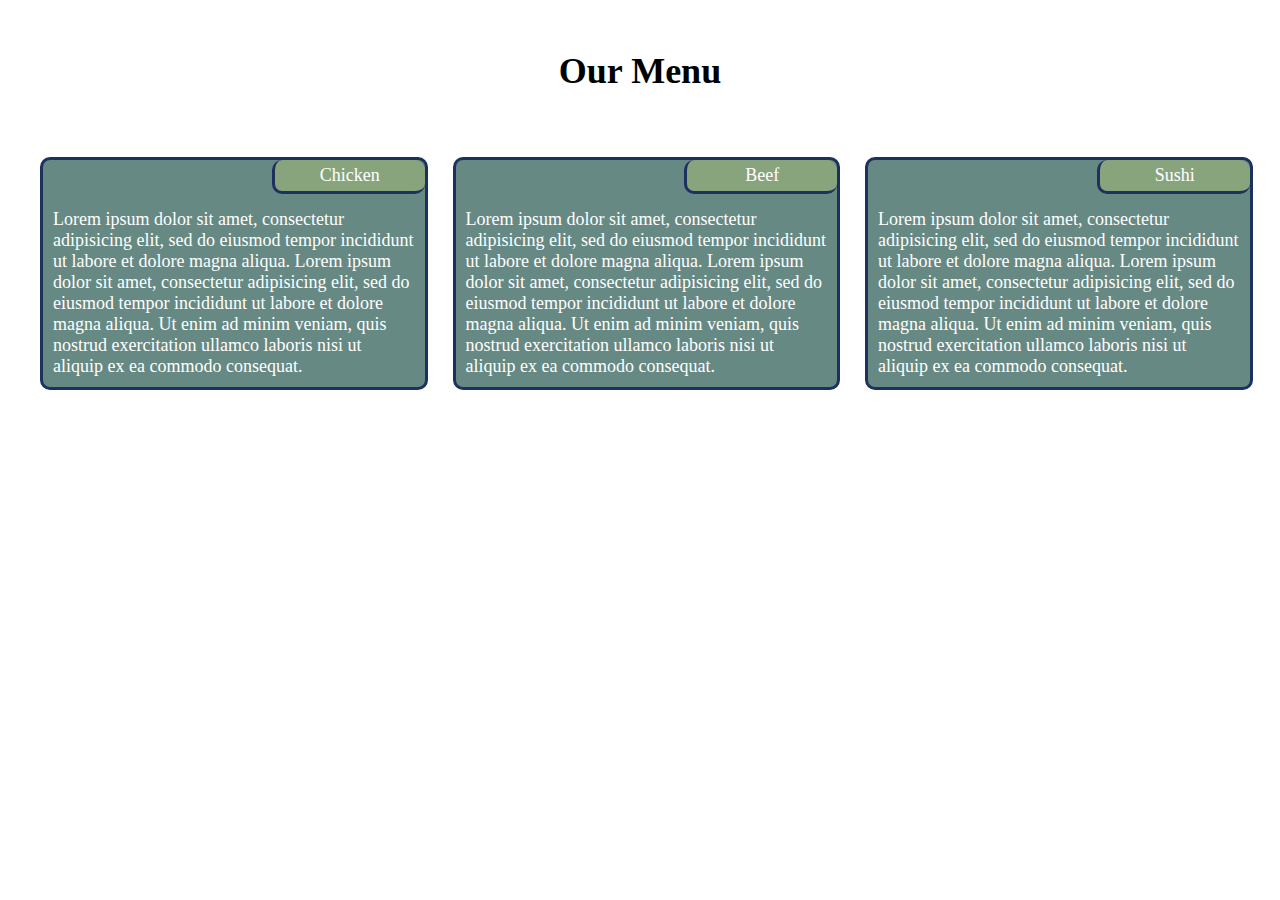
<file: Module_2_Assignment/index.html>
<!DOCTYPE html>
<html lang="en">
<head>
	<meta charset="utf-8">
	<meta name="viewport" content="width=device-width, initial-scale=1">
	<title>Module 2 Assignment</title>
	<link rel="stylesheet" href="./CSS/styles.css">
</head>
<body>
	<h1>Our Menu</h1>
	<div class="row">
		<div class="col-large-4 o_container col-medium-6 col-small-12">
			<div class="col-large-12 i_container col-medium-12 col-small-12">
			<div class="item-title">
				Chicken
			</div>
			<p>
				Lorem ipsum dolor sit amet, consectetur adipisicing elit, sed do eiusmod tempor incididunt ut labore et dolore magna aliqua. Lorem ipsum dolor sit amet, consectetur adipisicing elit, sed do eiusmod tempor incididunt ut labore et dolore magna aliqua. Ut enim ad minim veniam, quis nostrud exercitation ullamco laboris nisi ut aliquip ex ea commodo consequat.
			</p>

			</div>

		</div>
		<div class="col-large-4 col-medium-6 o_container col-small-12">
			<div class="col-large-12 col-medium-12 i_container col-small-12">
			<div class="item-title ">
				Beef
			</div>
			<p>
				Lorem ipsum dolor sit amet, consectetur adipisicing elit, sed do eiusmod tempor incididunt ut labore et dolore magna aliqua. Lorem ipsum dolor sit amet, consectetur adipisicing elit, sed do eiusmod tempor incididunt ut labore et dolore magna aliqua. Ut enim ad minim veniam, quis nostrud exercitation ullamco laboris nisi ut aliquip ex ea commodo consequat.
			</p>
			</div>
		</div>
		<div class="col-large-4 col-medium-12 o_container col-small-12">
			<div class="col-large-12 col-medium-12 i_container col-small-12">
			<div class="item-title">
				Sushi
			</div>
			<p>
				Lorem ipsum dolor sit amet, consectetur adipisicing elit, sed do eiusmod tempor incididunt ut labore et dolore magna aliqua. Lorem ipsum dolor sit amet, consectetur adipisicing elit, sed do eiusmod tempor incididunt ut labore et dolore magna aliqua. Ut enim ad minim veniam, quis nostrud exercitation ullamco laboris nisi ut aliquip ex ea commodo consequat.
			</p>
			</div>


		</div>
	</div>

</body>
</html>
</file>
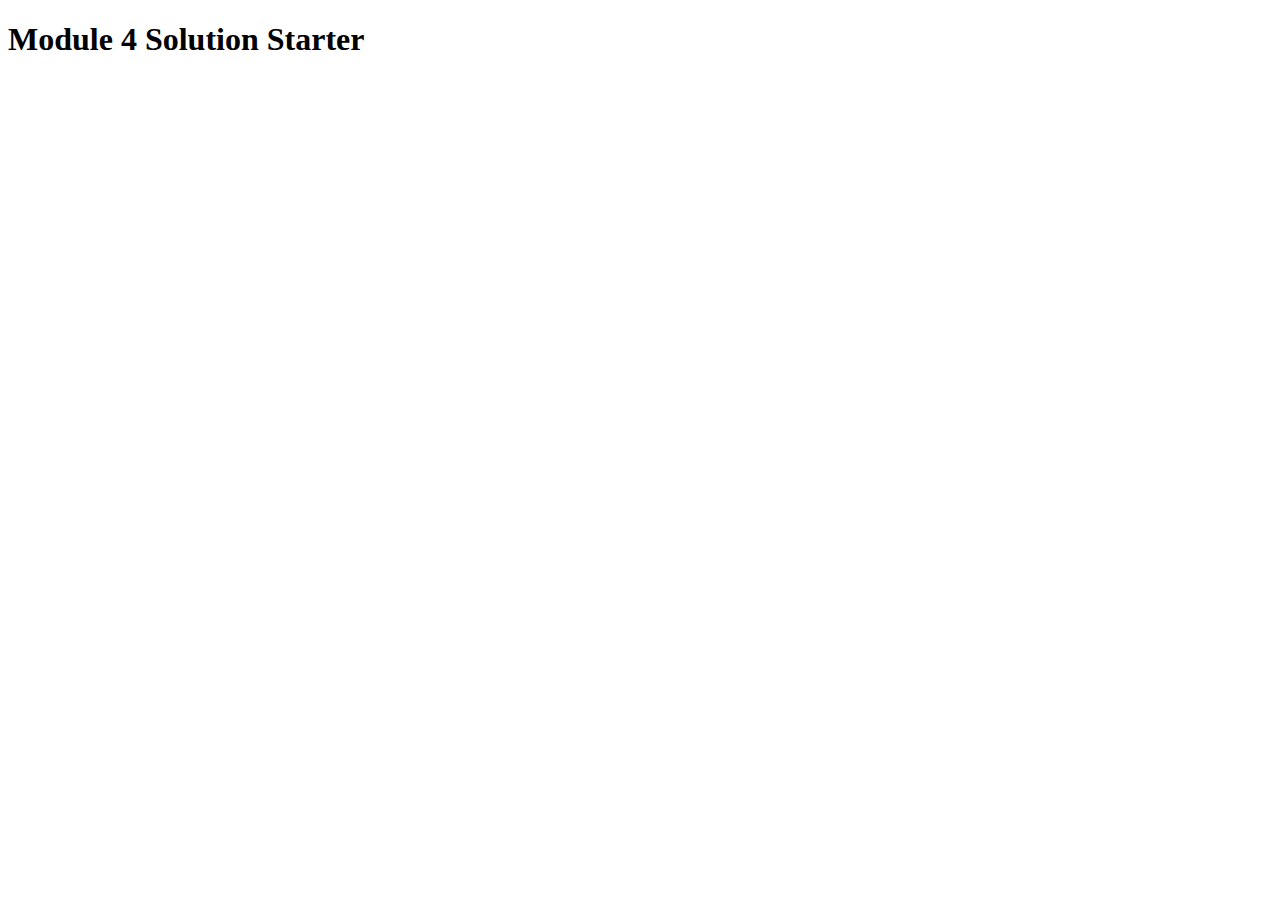
<file: Module_4_Assignment/index.html>
<!DOCTYPE html>
<html>
<head>
  <meta charset="utf-8">
  <title>Module 4 Solution Starter</title>
  <script>
    var names = []; // DO NOT REMOVE
  </script>
  <script src="./js/SpeakHello.js"></script>
  <script src="./js/SpeakGoodBye.js"></script>
  <script src="./js/script.js"></script>
</head>
<body>
  <h1>Module 4 Solution Starter</h1>
</body>
</html>
</file>
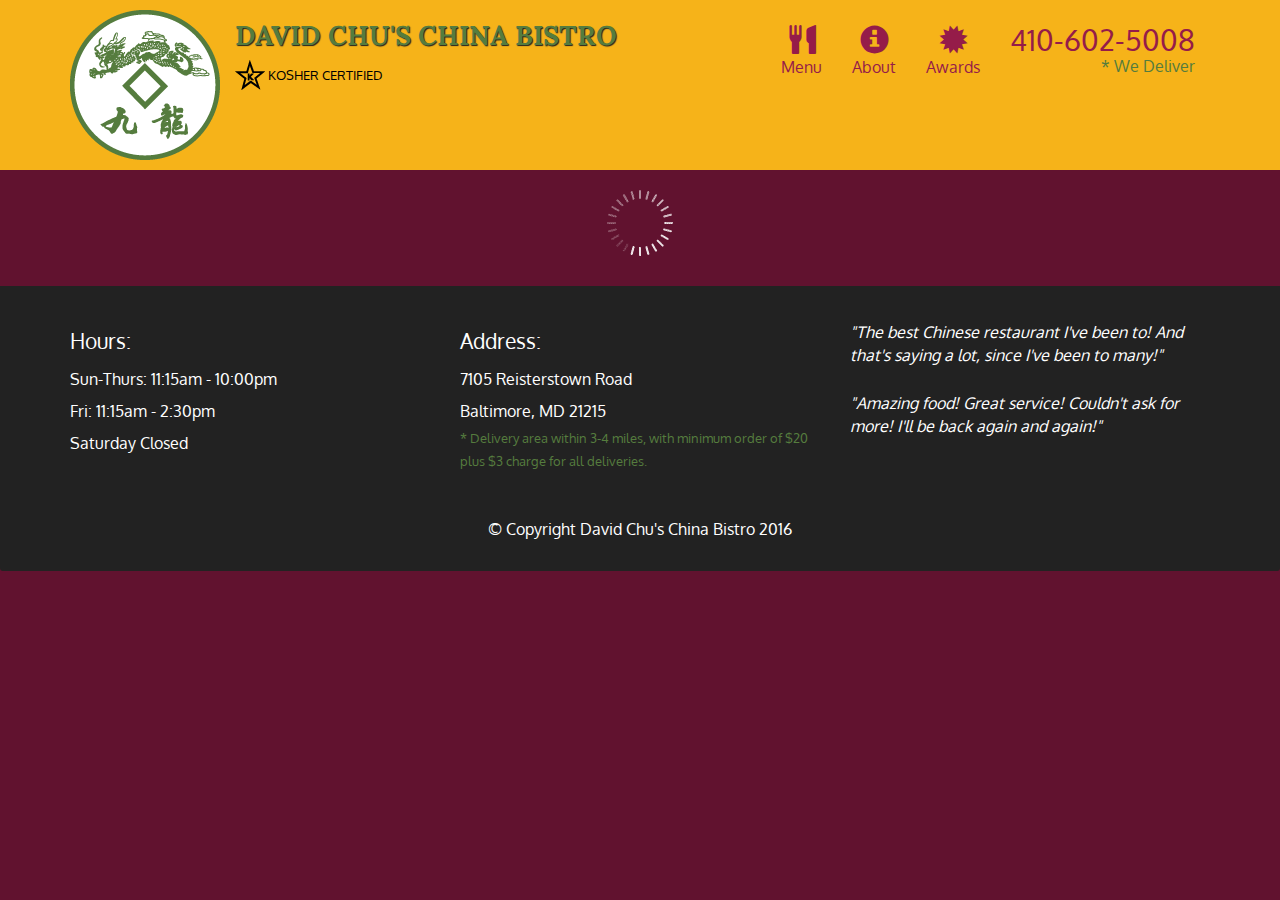
<file: Module_5_Assignment/index.html>
<!doctype html>
<html lang="en">
  <head>
    <meta charset="utf-8">
    <meta http-equiv="X-UA-Compatible" content="IE=edge">
    <meta name="viewport" content="width=device-width, initial-scale=1">
    <title>David Chu's China Bistro</title>
    <link rel="stylesheet" href="css/bootstrap.min.css">
    <link rel="stylesheet" href="css/styles.css">
    <link href='https://fonts.googleapis.com/css?family=Oxygen:400,300,700' rel='stylesheet' type='text/css'>
    <link href='https://fonts.googleapis.com/css?family=Lora' rel='stylesheet' type='text/css'>
  </head>
<body>
  <header>
    <nav id="header-nav" class="navbar navbar-default">
      <div class="container">
        <div class="navbar-header">
          <a href="index.html" class="pull-left visible-md visible-lg">
            <div id="logo-img" alt="Logo image"></div>
          </a>

          <div class="navbar-brand">
            <a href="index.html"><h1>David Chu's China Bistro</h1></a>
            <p>
              <img src="images/star-k-logo.png" alt="Kosher certification">
              <span>Kosher Certified</span>
            </p>
          </div>

          <button id="navbarToggle" type="button" class="navbar-toggle collapsed" data-toggle="collapse" data-target="#collapsable-nav" aria-expanded="false">
            <span class="sr-only">Toggle navigation</span>
            <span class="icon-bar"></span>
            <span class="icon-bar"></span>
            <span class="icon-bar"></span>
          </button>
        </div>
        
        <div id="collapsable-nav" class="collapse navbar-collapse">
           <ul id="nav-list" class="nav navbar-nav navbar-right">
            <li id="navHomeButton" class="visible-xs active">
              <a href="index.html">
                <span class="glyphicon glyphicon-home"></span> Home</a>
            </li>
            <li id="navMenuButton">
              <a href="#" onclick="$dc.loadMenuCategories();">
                <span class="glyphicon glyphicon-cutlery"></span><br class="hidden-xs"> Menu</a>
            </li>
            <li>
              <a href="#">
                <span class="glyphicon glyphicon-info-sign"></span><br class="hidden-xs"> About</a>
            </li>
            <li>
              <a href="#">
                <span class="glyphicon glyphicon-certificate"></span><br class="hidden-xs"> Awards</a>
            </li>
            <li id="phone" class="hidden-xs">
              <a href="tel:410-602-5008">
                <span>410-602-5008</span></a><div>* We Deliver</div>
            </li>
          </ul><!-- #nav-list -->
        </div><!-- .collapse .navbar-collapse -->
      </div><!-- .container -->
    </nav><!-- #header-nav -->
  </header>

  <div id="call-btn" class="visible-xs">
    <a class="btn" href="tel:410-602-5008">
    <span class="glyphicon glyphicon-earphone"></span>
    410-602-5008
    </a>
  </div>
  <div id="xs-deliver" class="text-center visible-xs">* We Deliver</div>

  <div id="main-content" class="container"></div>

  <footer class="panel-footer">
    <div class="container">
      <div class="row">
        <section id="hours" class="col-sm-4">
          <span>Hours:</span><br>
          Sun-Thurs: 11:15am - 10:00pm<br>
          Fri: 11:15am - 2:30pm<br>
          Saturday Closed
          <hr class="visible-xs">
        </section>
        <section id="address" class="col-sm-4">
          <span>Address:</span><br>
          7105 Reisterstown Road<br>
          Baltimore, MD 21215
          <p>* Delivery area within 3-4 miles, with minimum order of $20 plus $3 charge for all deliveries.</p>
          <hr class="visible-xs">
        </section>
        <section id="testimonials" class="col-sm-4">
          <p>"The best Chinese restaurant I've been to! And that's saying a lot, since I've been to many!"</p>
          <p>"Amazing food! Great service! Couldn't ask for more! I'll be back again and again!"</p>
        </section>
      </div>
      <div class="text-center">&copy; Copyright David Chu's China Bistro 2016</div>
    </div>
  </footer>

  <!-- jQuery (Bootstrap JS plugins depend on it) -->
  <script src="js/jquery-2.1.4.min.js"></script>
  <script src="js/bootstrap.min.js"></script>
  <script src="js/ajax-utils.js"></script>
  <script src="js/script.js"></script>
</body>
</html>
</file>
<file: Module_2_Assignment/CSS/styles.css>
*
 {
	box-sizing: border-box;
	padding: 0;
	margin: 0;
}
body {
	font-family: "Times New Roman", Georgia, serif;
	font-size: 18px;
}

h1
{
	text-align: center;
	margin: 50px 0 50px 0;
}
p{
	clear:right;
	padding: 15px 10px 10px 10px;
	margin:0;
}
.item-title
{
  border-left: 3px solid #1C315E;
  border-bottom: 3px solid #1C315E;
  border-radius: 10px;
	padding: 5px;
	float: right;
	width: 40%;
	text-align: center;
  background-color: #88A47C;
  color: #FFFFFF;

}

.row {
	width: 100%;
  padding: 15px


}
.o_container{
  padding: 0 0 0 25px;
  margin: 0 0 20px 0;
}
.i_container{
  border: 3px solid #1C315E;
  border-radius: 10px;
  background-color: #678983;
  color: #FFFFFF;
}


@media (min-width:992px)
{

	.col-large-1
	{
		width: 8.33%;
		float: left;

	}
	.col-large-2
	{
		width: 16.66%;
		float: left;

	}
	.col-large-3
	{
		width: 25%;
		float: left;


	}
	.col-large-4
	{
		width: 33%;
    float: left;

	}
	.col-large-5
	{
		width: 41.66%;
		float: left;

	}
	.col-large-6
	{
		width: 50%;
		float: left;

	}
	.col-large-7
	{
		width: 58.33%;
		float: left;

	}
	.col-large-8
	{
		width: 66.66%;
		float: left;

	}
	.col-large-9
	{
		width: 75%;
		float: left;

	}
	.col-large-10
	{
		width: 83.33%;
		float: left;

	}
	.col-large-11
	{
		width: 91.66%;
		float: left;

	}
	.col-large-12
	{
		width: 100%;
		float: left;

	}
  .i_container:hover{
    transform: scale(1.1);
  }
}
@media (min-width:768px) and (max-width:991px)
{
	.col-medium-1
	{
		width: 8.33%;
		float: left;

	}
	.col-medium-2
	{
		width: 16.66%;
		float: left;

	}
	.col-medium-3
	{
		width: 25%;
		float: left;


	}
	.col-medium-4
	{
		width: 33%;
    float: left;

	}
	.col-medium-5
	{
		width: 41.66%;
		float: left;

	}
	.col-medium-6
	{
		width: 50%;
		float: left;

	}
	.col-medium-7
	{
		width: 58.33%;
		float: left;

	}
	.col-medium-8
	{
		width: 66.66%;
		float: left;

	}
	.col-medium-9
	{
		width: 75%;
		float: left;

	}
	.col-medium-10
	{
		width: 83.33%;
		float: left;

	}
	.col-medium-11
	{
		width: 91.66%;
		float: left;

	}
	.col-medium-12
	{
		width: 100%;
		float: left;

	}
  .i_container:hover{
    transform: scale(1.045);
  }
}
@media (max-width:767px)
{
	.col-small-1
	{
		width: 8.33%;
		float: left;

	}
	.col-small-2
	{
		width: 16.66%;
		float: left;

	}
	.col-small-3
	{
		width: 25%;
		float: left;


	}
	.col-small-4
	{
		width: 33%;
    float: left;

	}
	.col-small-5
	{
		width: 41.66%;
		float: left;

	}
	.col-small-6
	{
		width: 50%;
		float: left;

	}
	.col-small-7
	{
		width: 58.33%;
		float: left;

	}
	.col-small-8
	{
		width: 66.66%;
		float: left;

	}
	.col-small-9
	{
		width: 75%;
		float: left;

	}
	.col-small-10
	{
		width: 83.33%;
		float: left;

	}
	.col-small-11
	{
		width: 91.66%;
		float: left;

	}
	.col-small-12
	{
		width: 100%;
		float: left;

	}
  .i_container:hover{
    transform: scale(1.03);
  }
}
</file>
<file: Module_5_Assignment/css/styles.css>
body {
  font-size: 16px;
  color: #fff;
  background-color: #61122f;
  font-family: 'Oxygen', sans-serif;
}

/** HEADER **/
#header-nav {
  background-color: #f6b319;
  border-radius: 0;
  border: 0;
}

#logo-img {
  background: url('../images/restaurant-logo_large.png') no-repeat;
  width: 150px;
  height: 150px;
  margin: 10px 15px 10px 0;
}

.navbar-brand {
  padding-top: 25px;
}
.navbar-brand h1 { /* Restaurant name */
  font-family: 'Lora', serif;
  color: #557c3e;
  font-size: 1.5em;
  text-transform: uppercase;
  font-weight: bold;
  text-shadow: 1px 1px 1px #222;
  margin-top: 0;
  margin-bottom: 0;
  line-height: .75;
}
.navbar-brand a:hover, .navbar-brand a:focus {
  text-decoration: none;
}
.navbar-brand p { /* Kosher cert */
  color: #000;
  text-transform: uppercase;
  font-size: .7em;
  margin-top: 15px;
}
.navbar-brand p span { /* Star-K */
  vertical-align: middle;
}

#nav-list {
  margin-top: 10px;
}
#nav-list a {
  color: #951C49;
  text-align: center;
}
#nav-list a:hover {
  background: #E7E7E7;
}
#nav-list a span {
  font-size: 1.8em;
}

#phone {
  margin-top: 5px;
}
#phone a { /* Phone number */
  text-align: right;
  padding-bottom: 0;
}
#phone div { /* We Deliver */
  color: #557c3e;
  text-align: right;
  padding-right: 15px;
}

.navbar-header button.navbar-toggle, .navbar-header .icon-bar {
  border: 1px solid #61122f;
}
.navbar-header button.navbar-toggle {
  clear: both;
  margin-top: -30px;
}
/* END HEADER */

/* FOOTER */
.panel-footer {
  margin-top: 30px;
  padding-top: 35px;
  padding-bottom: 30px;
  background-color: #222;
  border-top: 0;
}
.panel-footer div.row {
  margin-bottom: 35px;
}
#hours, #address {
  line-height: 2;
}
#hours > span, #address > span {
  font-size: 1.3em;
}
#address p {
  color: #557c3e;
  font-size: .8em;
  line-height: 1.8;
}
#testimonials {
  font-style: italic;
}
#testimonials p:nth-child(2) {
  margin-top: 25px;
}
/* END FOOTER */



/* HOME PAGE */
.container .jumbotron {
  box-shadow: 0 0 50px #3F0C1F;
  border: 2px solid #3F0C1F;
}

#menu-tile, #specials-tile, #map-tile {
  height: 250px;
  width: 100%;
  margin-bottom: 15px;
  position: relative;
  border: 2px solid #3F0C1F;
  overflow: hidden;
}
#menu-tile:hover, #specials-tile:hover, #map-tile:hover {
  box-shadow: 0 1px 5px 1px #cccccc;
}
#menu-tile {
  background: url('../images/menu-tile.jpg') no-repeat;
  background-position: center;
}
#specials-tile {
  background: url('../images/specials-tile.jpg') no-repeat;
  background-position: center;
}
#menu-tile span, #specials-tile span, #map-tile span {
  position: absolute;
  bottom: 0;
  right: 0;
  width: 100%;
  text-align: center;
  font-size: 1.6em;
  text-transform: uppercase;
  background-color: #000;
  color: #fff;
  opacity: .8;
}
/* END HOME PAGE */

/* MENU CATEGORIES PAGE */
.category-tile { 
  position: relative;
  border: 2px solid #3F0C1F;
  overflow: hidden;
  width: 200px;
  height: 200px;
  margin: 0 auto 15px;
}
.category-tile span {
  position: absolute;
  bottom: 0;
  right: 0;
  width: 100%;
  text-align: center;
  font-size: 1.2em;
  text-transform: uppercase;
  background-color: #000;
  color: #fff;
  opacity: .8;
}
.category-tile:hover {
  box-shadow: 0 1px 5px 1px #cccccc;
}

#menu-categories-title + div {
  margin-bottom: 50px;
}
/* END MENU CATEGORIES PAGE */

/* SINGLE CATEGORY PAGE */
.menu-item-tile {
  margin-bottom: 25px;
}
.menu-item-tile hr {
  width: 80%;
}
.menu-item-tile .menu-item-price {
  font-size: 1.1em;
  text-align: right;
  margin-top: -15px;
  margin-right: -15px;
}
.menu-item-tile .menu-item-price span {
  font-size: .6em;
}
.menu-item-photo {
  position: relative;
  border: 2px solid #3F0C1F; 
  overflow: hidden;
  padding: 0;
  margin-right: -15px;
  margin-left: auto;
  margin-bottom: 20px;
  max-width: 250px;
}
.menu-item-photo div {
  position: absolute;
  bottom: 0;
  right: 0;
  width: 80px;
  background-color: #557c3e;
  text-align: center;
}
.menu-item-description {
  padding-right: 30px;
}
h3.menu-item-title {
  margin: 0 0 10px;
}
.menu-item-details {
  font-size: .9em;
  font-style: italic;
}
/* END SINGLE CATEGORY PAGE */


/********** Large devices only **********/
@media (min-width: 1200px) {
  .container .jumbotron {
    background: url('../images/jumbotron_1200.jpg') no-repeat;
    height: 675px;
  }
}

/********** Medium devices only **********/
@media (min-width: 992px) and (max-width: 1199px) {
  /* Header */
  #logo-img {
    background: url('../images/restaurant-logo_medium.png') no-repeat;
    width: 100px;
    height: 100px;
    margin: 5px 5px 5px 0;
  }
  /* End Header */

  /* Home Page */
  .container .jumbotron {
    background: url('../images/jumbotron_992.jpg') no-repeat;
    height: 558px;
  }
  /* End Home Page */
}

/********** Small devices only **********/
@media (min-width: 768px) and (max-width: 991px) {
  /* Home Page */
  .container .jumbotron {
    background: url('../images/jumbotron_768.jpg') no-repeat;
    height: 432px;
  }
  /* End Home Page */
}

/********** Extra small devices only **********/
@media (max-width: 767px) {
  /* Header */
  .navbar-brand {
    padding-top: 10px;
    height: 80px;
  }
  .navbar-brand h1 { /* Restaurant name */
    padding-top: 10px;
    font-size: 5vw; /* 1vw = 1% of viewport width */
  }
  .navbar-brand p { /* Kosher cert */
    font-size: .6em;
    margin-top: 12px;
  }
  .navbar-brand p img { /* Star-K */
    height: 20px;
  }

  #collapsable-nav a { /* Collapsed nav menu text */
    font-size: 1.2em;
  }
  #collapsable-nav a span { /* Collapsed nav menu glyph */
    font-size: 1em;
    margin-right: 5px;
  }

  #call-btn > a {
    font-size: 1.5em;
    display: block;
    margin: 0 20px;
    padding: 10px;
    border: 2px solid #fff;
    background-color: #f6b319;
    color: #951c49;
  }
  #xs-deliver {
    margin-top: 5px;
    font-size: .7em;
    letter-spacing: .1em;
    text-transform: uppercase;
  }
  /* End Header */

  /* Footer */
  .panel-footer section {
    margin-bottom: 30px;
    text-align: center;
  }
  .panel-footer section:nth-child(3) {
    margin-bottom: 0; /* margin already exists on the whole row */
  }
  .panel-footer section hr {
    width: 50%;
  }
  /* End Footer */

  /* Home Page */
  .container .jumbotron {
    margin-top: 30px;
    padding: 0;
  }
  #menu-tile, #specials-tile {
    width: 360px;
    margin: 0 auto 15px;
  }

  .menu-item-photo {
    margin-right: auto;
  }
  .menu-item-tile .menu-item-price {
    text-align: center;
  }
  .menu-item-description {
    text-align: center;;
  }
}


/********** Super extra small devices Only :-) (e.g., iPhone 4) **********/
@media (max-width: 479px) {
  /* Header */
  .navbar-brand h1 { /* Restaurant name */
    padding-top: 5px;
    font-size: 6vw;
  }
  /* End Header */
  
  /* Home page */
  #menu-tile, #specials-tile {
    width: 280px;
    margin: 0 auto 15px;
  }

  .col-xxs-12 {
    position: relative;
    min-height: 1px;
    padding-right: 15px;
    padding-left: 15px;
    float: left;
    width: 100%;
  }
}
</file>
